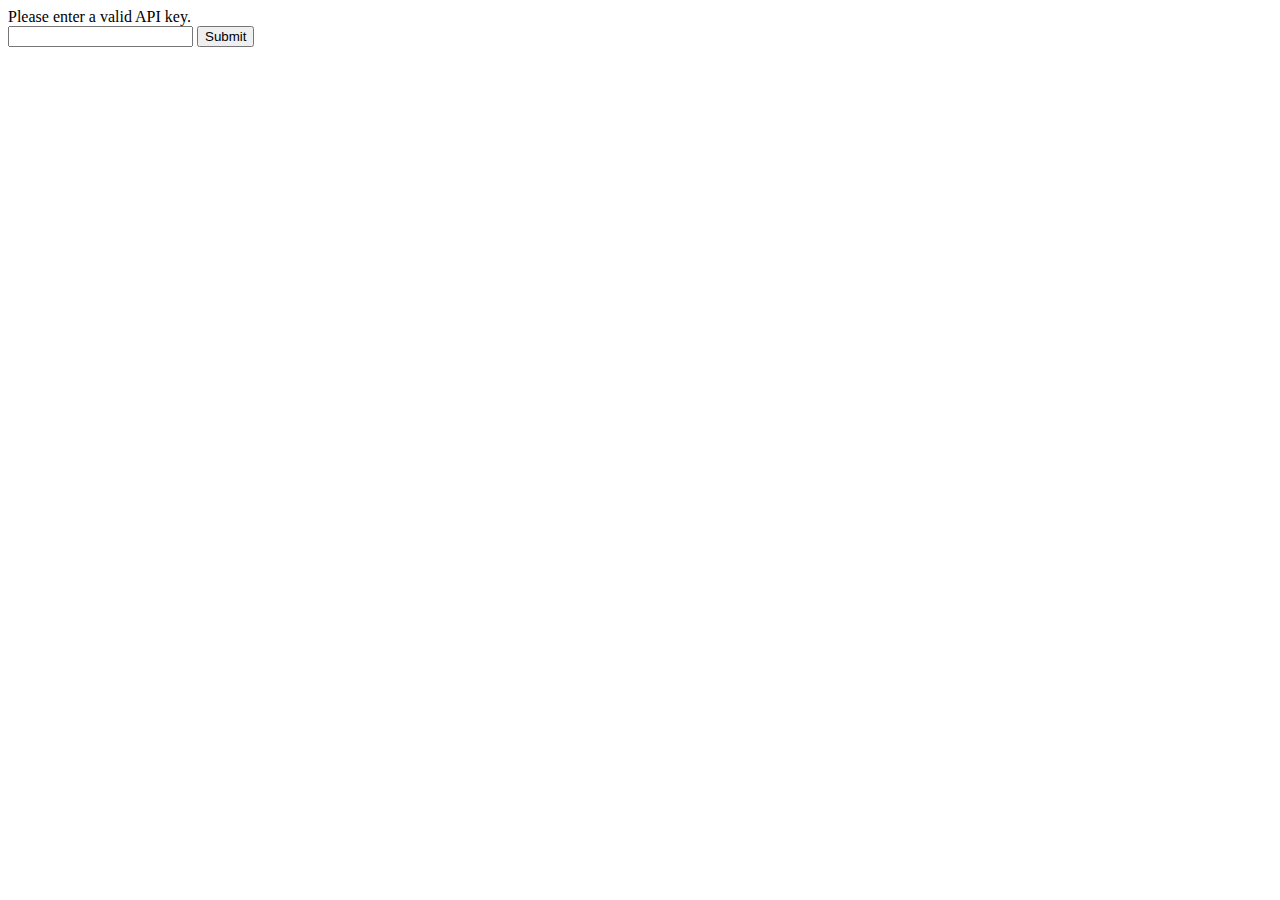
<file: index.html>
<html>
    <head>
        <meta charset="utf-8">
        <meta name="viewport" content="width=device-width, initial-scale=1, shrink-to-fit=no">
        <title>Contact Book Plus</title>
        <link rel="stylesheet" href="css/bootstrap.min.css">
        <link rel="stylesheet" href="css/custom.css">
    </head>
    
    <body onload="fetchContacts()">
        
        <header>
            <div class="overlay"></div>
            <div class="d-flex flex-column align-items-center p-3 bg-white border-bottom box-shadow fixed top">
                <img src="img/logo.png" hieght="80"/><img src="img/phone.jpg" width="230">
            </div>
        </header>

        <br/><br/>
        
        <div id="table">Contacts Loading...</div>
        <button id="refresh" type="button">Refresh</button>
        <button id="addContact" type="button">Add Contact</button>

        <script src="config.js"></script>
        <script>
            document.getElementById("refresh").addEventListener('click', fetchContacts);
            document.getElementById("addContact").addEventListener('click', addContact);
            
            function fetchContacts(){
                fetch(rootPath + "controller/get-contacts/")
                .then(function(response){
                    return response.json();
                })
                .then(function(data){
                    displayOutput(data);
                    //console.log(data);
                })
            }
            
            function displayOutput(data){
                output = "<table>";
                
                for(a in data){
                    output +=`
                        <tr onclick="editContact(${data[a].id})">
                            <td><img src="${rootPath}controller/uploads/${data[a].avatar}" width="50"/></td>
                            <td><h5>${data[a].firstname}</h5></td>
                            <td><h5>${data[a].lastname}</h5></td>
                        </tr>
                    `
                }
                output += "</table>";
                document.getElementById("table").innerHTML = output;
            }
            
            function addContact(){
                window.open("add-contacts.html", "_self");
            }
            
            function editContact(id){
                window.open("edit-contact.html?id=" + id, "_self");
            }
            
        </script>
    </body>
</html>
</file>
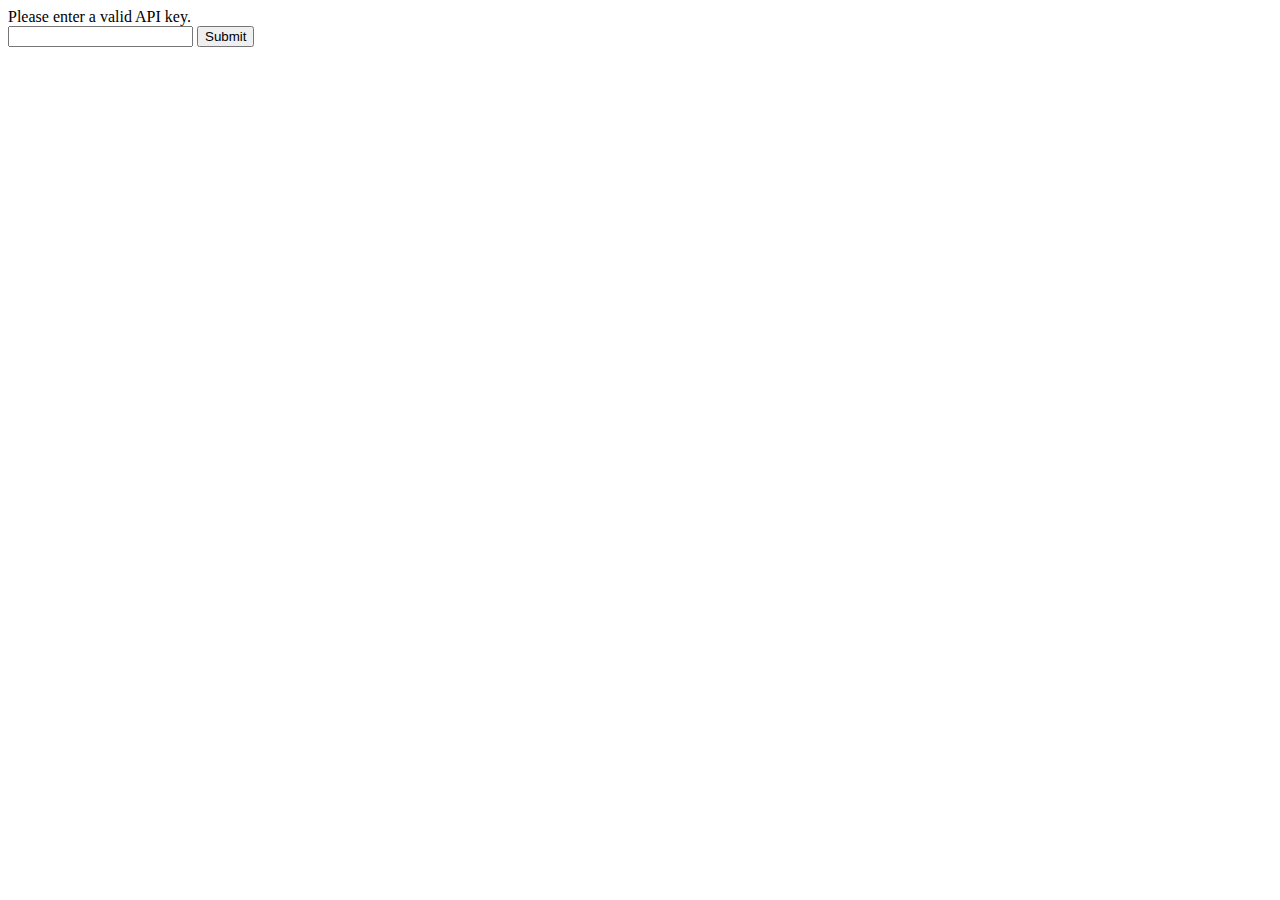
<file: add-contacts.html>
<html>
    <head>
        <meta charset="UTF-8">
        <meta name="viewport" content="width=device-width, initial-scale=1, shrink-to-fit=no">
        <title>Contact Book Plus</title>
        <link rel="stylesheet" href="css/bootstrap.min.css">
        <link rel="stylesheet" href="css/custom.css">
    </head>
    <body>
        
        <header>
            <div class="overlay"></div>
            <div class="d-flex flex-column align-items-center p-3 bg-white border-bottom box-shadow fixed top">
                <img src="img/logo.png" height="80"/><img src="img/phone.jpg" width="160">
            </div>
        </header>
        
        <br/><br/>
        
        <form id="editForm">
            <label for="firstname">First name</label>
            <input type="text" name="firstname" id="firstname"><br/>
            <label for="lastname">Last name</label>
            <input type="text" name="lastname" id="lastname"><br/>
            <label for="mobile">Mobile</label>
            <input type="text" name="mobile" id="mobile"><br/>
            <label for="email">Email</label>
            <input type="text" name="email" id="email"><br/>
            <label for="avatar">Select a file</label>
            <input type="file" name="avatar" id="avatar"><br/>
            <button type="submit" id="submitForm">Submit</button>
        </form>
        <br/>
        <button id="homeLink" type="button">Home</button>
        
        <script src="config.js"></script>
        <script>
            document.getElementById("submitForm").addEventListener('click', submitForm);
            document.getElementById("homeLink").addEventListener('click', homeLink);
            
            function submitForm(e){
                e.preventDefault();
                
                const form = new FormData(document.querySelector('#editForm'));
                form.append('apiKey', apikey);
                
                fetch(rootPath + 'controller/insert-contact/', {
                    method: 'POST',
                    headers: {'Accept': 'application/json, *.*'},
                    body: form
                })
                .then(function(response){
                    return response.text();
                })
                .then(function(data){
                    if(data == "1") {
                        alert("Contact added.");
                        homeLink();
                    }else{
                        alert(data);
                        homeLink();
                    }
                })
            }
            
            function homeLink(){
                window.open("index.html", "_self");
            }
            
        </script>
   </body>
</html>
</file>
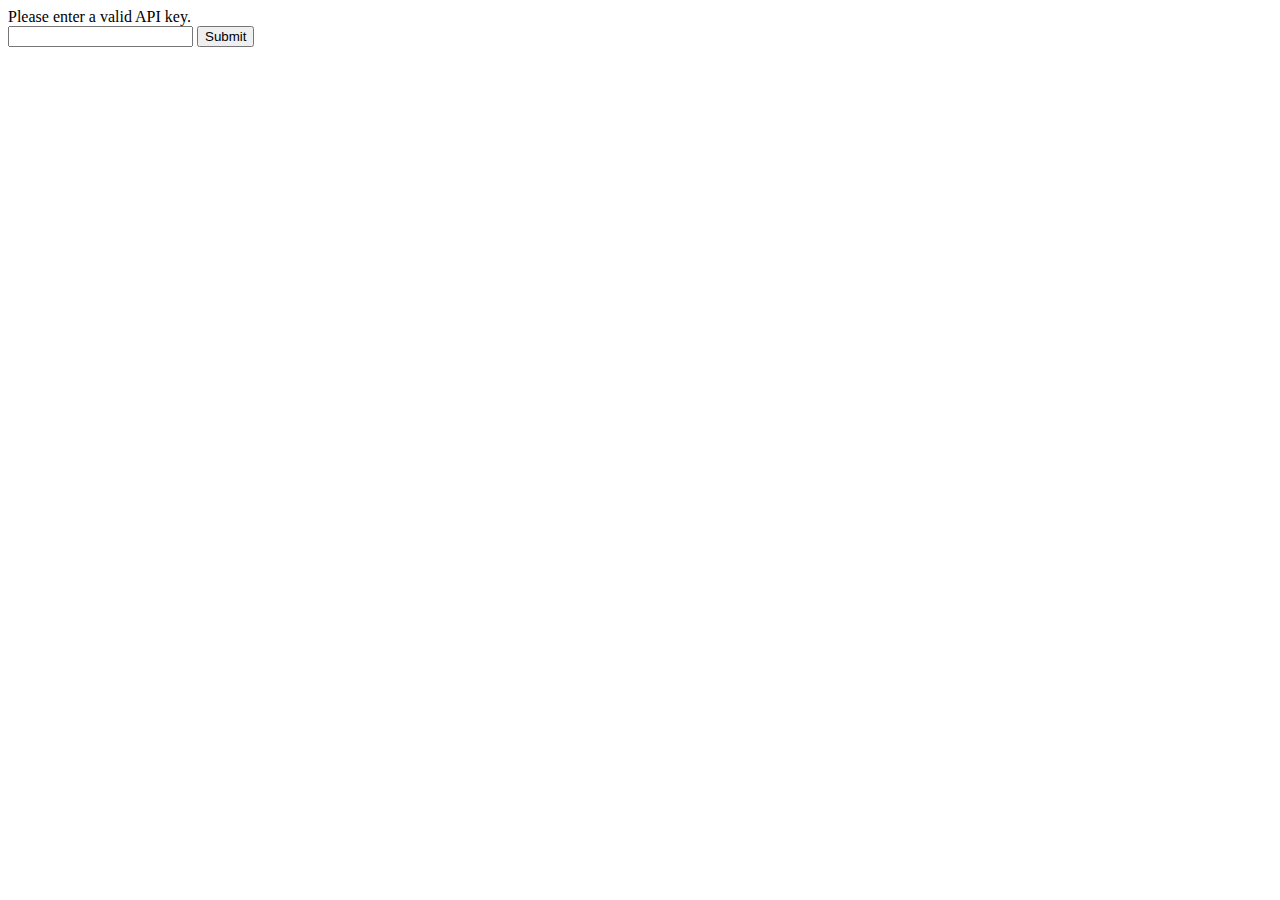
<file: edit-contact.html>
<html>
    <head>
        <meta charset="UTF-8">
        <meta name="viewport" content="width=device-width, initial-scale=1, shrink-to-fit=no">
        <title>Contact Book Plus</title>
        <link rel="stylesheet" href="css/bootstrap.min.css">
        <link rel="stylesheet" href="css/custom.css">
    </head>
    
    <body onload="getContact()">
        
        <header>
            <div class="overlay"></div>
            <div class="d-flex flex-column align-items-center p-3 bg-white border-bottom box-shadow fixed top">
                <img src="img/logo.png" height="80"/><img src="img/phone.jpg" width="160">
            </div>
        </header>
        
        <br/><br/>
        
        <div id="avatarImage"></div>
        <br/>
        <form id="editForm">
            <label for="firstname">First name</label>
            <input type="text" name="firstname" id="firstname" readonly><br/>
            <label for="lastname">Last name</label>
            <input type="text" name="lastname" id="lastname" readonly><br/>
            <label for="mobile">Mobile</label>
            <input type="text" name="mobile" id="mobile" readonly><br/>
            <label for="email">Email</label>
            <input type="text" name="email" id="email" readonly><br/>
            <label for="avatar" id="avatarLabel" hidden>Change profile image</label><br/>
            <input type="file" name="avatar" id="avatar" hidden><br/>
            <br/>
            <button type="submit" id="submitForm" hidden>Submit</button>
        </form>
        <br/><br/>
        <button id="homeLink" type="button">Home</button>
        <button id="editContact" type="button">Edit</button>
        <button id="deleteContact" type="button">Delete</button>
        
        <script src="config.js"></script>
        <script>
            var id = getId();
            document.getElementById("homeLink").addEventListener('click', homeLink);
            document.getElementById("editContact").addEventListener('click', editContact);
            document.getElementById("submitForm").addEventListener('click', submitForm);
            document.getElementById("deleteContact").addEventListener('click', deleteContact);
        
            function getId(){
                var url = window.location.href;
                var pos = url.search("=");
                var id = url.slice(pos + 1);
                return id;
            }
            
            function getContact(){
                fetch(rootPath + 'controller/get-contacts/?id=' + id)
                .then(function(response){
                    return response.json();
                })
                .then (function(data){
                    displayOutput(data);
                    console.log(data);
                })
            }
            
            function homeLink(){
                window.open("index.html", "_self");
            }
            
            function displayOutput(data){
                avatarImg = `
                    <img src="${rootPath}/controller/uploads/${data[0].avatar}" width="200" />
`
                document.getElementById("avatarImage").innerHTML = avatarImg;
                document.getElementById("firstname").value = data[0].firstname;
                document.getElementById("lastname").value = data[0].lastname;
                document.getElementById("mobile").value = data[0].mobile;
                document.getElementById("email").value = data[0].email;
            }
            
            function editContact(){
                document.getElementById("firstname").readOnly = false;
                document.getElementById("lastname").readOnly = false;
                document.getElementById("mobile").readOnly = false;
                document.getElementById("email").readOnly = false;
                document.getElementById("avatar").hidden = false;
                document.getElementById("submitForm").hidden = false;
            }
            
            function submitForm(e){
                e.preventDefault();
                
                const form = new FormData(document.querySelector("#editForm"));
                form.append('apiKey', apiKey);
                form.append('id', id);
                
                fetch(rootPath + 'controller/edit-contact/', {
                    method: 'POST',
                    headers: {'Accept': 'application/json, *.*'},
                    body: form
                })
                .then(function(response){
                    return response.text();
                })
                .then(function(data){
                    if(data == "1") {
                        alert("Contact edited.");
                        homeLink();
                    }else{
                        alert(data);
                        homeLink();
                    }
                })
            }
            
            function deleteContact(){
                var confirmDelete = confirm("Delete contact. Are you sure?");
                
                if(confirmDelete == true){
                    fetch(rootPath + 'controller/delete-contact/?id=' + id)
                    .then(function(response){
                        return response.text();
                    })
                    .then(function(data){
                        if(data == "1"){
                            homeLink();
                        } else{
                            alert(data);
                        }
                    })
                }
            }
        
        </script>
    </body>
</html>
</file>
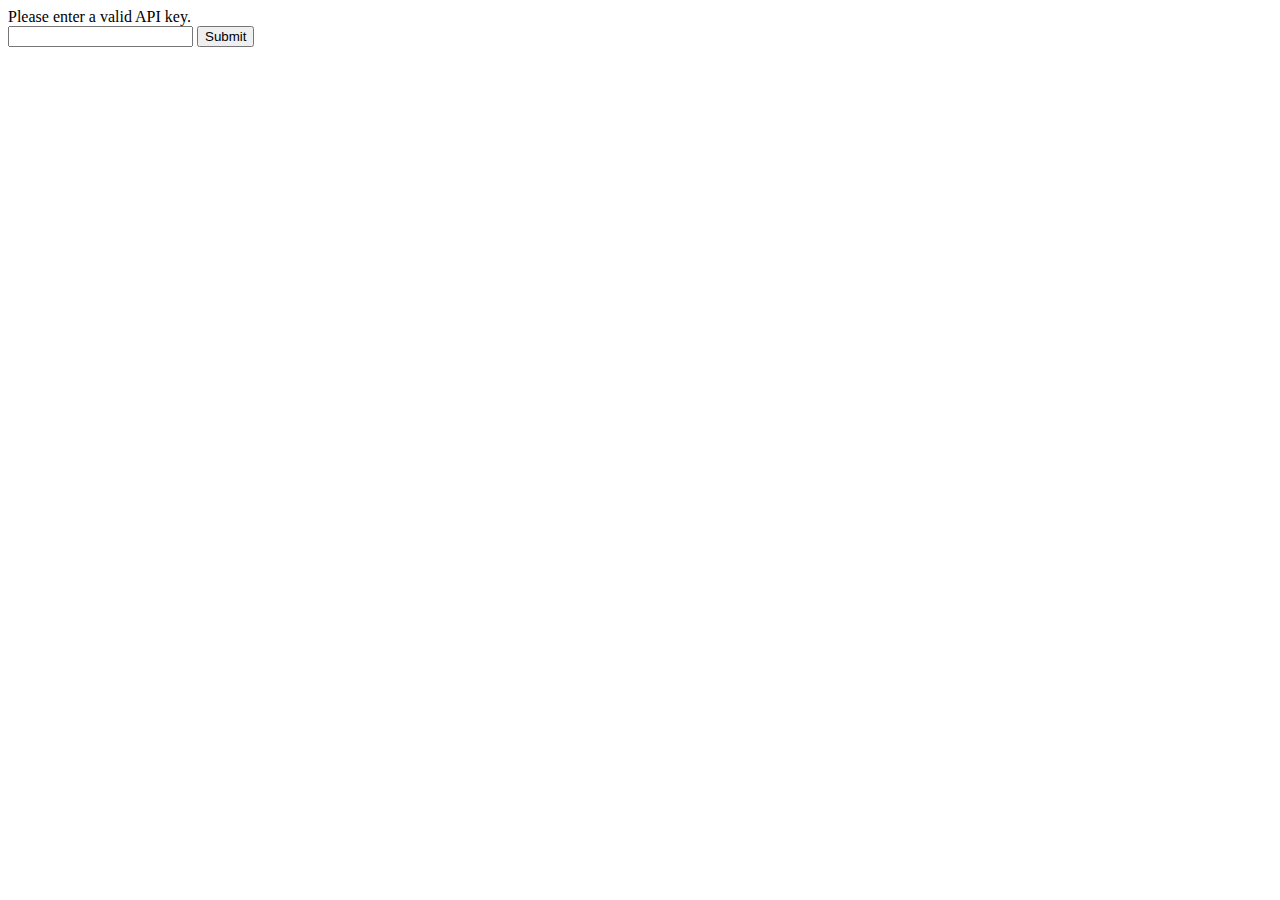
<file: enter-api-key.html>
<!DOCTYPE html>
<html>
    <head>
        <title>API Key</title>
        <meta charset="UTF-8">
        <meta name="viewport" content="width=device-width, initial-scale=1.0">
    </head>
    <body>
        <div>Please enter a valid API key.</div>
        <form>
            <input type="email" id="apiKey" name="apiKey"/>
            <button id="submitApiKey">Submit</button>
        </form>
        
        
        <script>
            let rootPath = "https://mysite.itvarsity.org/api/ContactBook/";
            document.getElementById("submitApiKey").addEventListener('click', setApiKey);
        
            function setApiKey(e){
                e.preventDefault();
                
                apiKey = document.getElementById("apiKey").value;
                fetch(rootPath + "controller/api-key/?apiKey=" + apiKey)
                        .then(function(response){
                            return response.text();
                        })
                        .then(function(data){
                    
                            if (data == "1"){
                                localStorage.setItem("apiKey", apiKey);
                                window.open("index.html", "_self");
                            }else {
                                alert(data + "Invalid API Key entered!");
                            }
                        })
            }
        </script>
    
    </body>
</html>
</file>
<file: css/custom.css>
body {
    font-family: sans-serif;
    font-size: 1rem;
    font-weight: 300;
    color: white;
    text-align: left;
    padding: 6;
    margin: 0;
    background-color: palevioletred;
    }
    
    .overlay {
        position: absolute;
        min-height: 100%;
        min-width: 100%;
        left: 0;
        top: 0;
        background:background: rgb(20, 12, 110) rgba(31, 29, 29, 0.329);
    }
</file>
